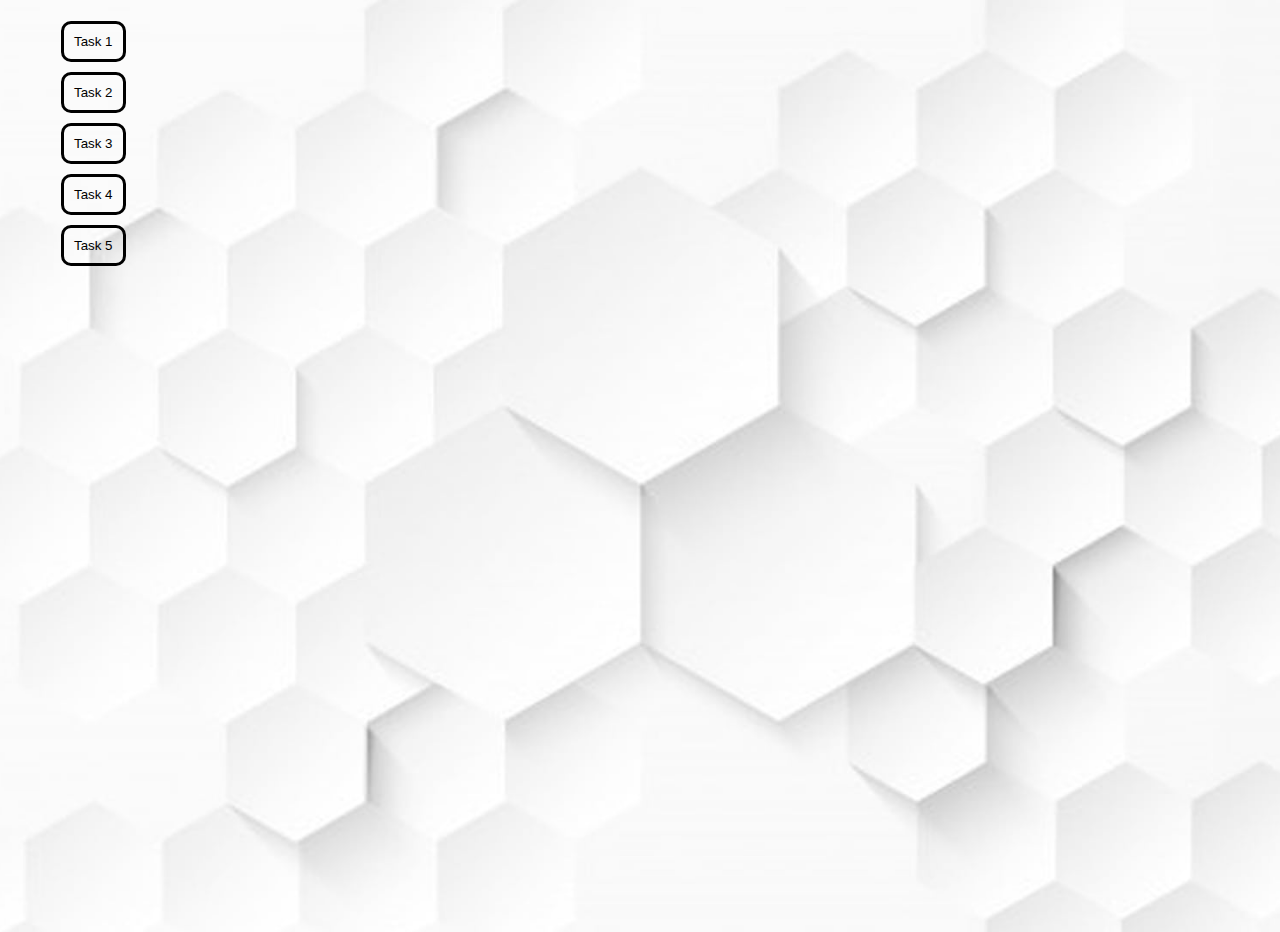
<file: index.html>
<!DOCTYPE html>
<html lang="en">
  <head>
    <meta charset="UTF-8" />
    <meta http-equiv="X-UA-Compatible" content="IE=edge" />
    <meta name="viewport" content="width=device-width, initial-scale=1.0" />
    <link rel="stylesheet" href="./css/styles.css" />
    <link rel="shortcut icon" href="./image/favicon.ico" />
    <title>Document</title>
  </head>
  <body>
    <ul>
      <li>
        <a href="./html/task-1.html"
          ><button class="btn-nav" type="button">Task 1</button></a
        >
      </li>
      <li>
        <a href="./html/task-2.html"
          ><button class="btn-nav" type="button">Task 2</button></a
        >
      </li>
      <li>
        <a href="./html/task-3.html"
          ><button class="btn-nav" type="button">Task 3</button></a
        >
      </li>
      <li>
        <a href="./html/task-4.html"
          ><button class="btn-nav" type="button">Task 4</button></a
        >
      </li>
      <li>
        <a href="./html/task-5.html"
          ><button class="btn-nav" type="button">Task 5</button></a
        >
      </li>
    </ul>
  </body>
</html>
</file>
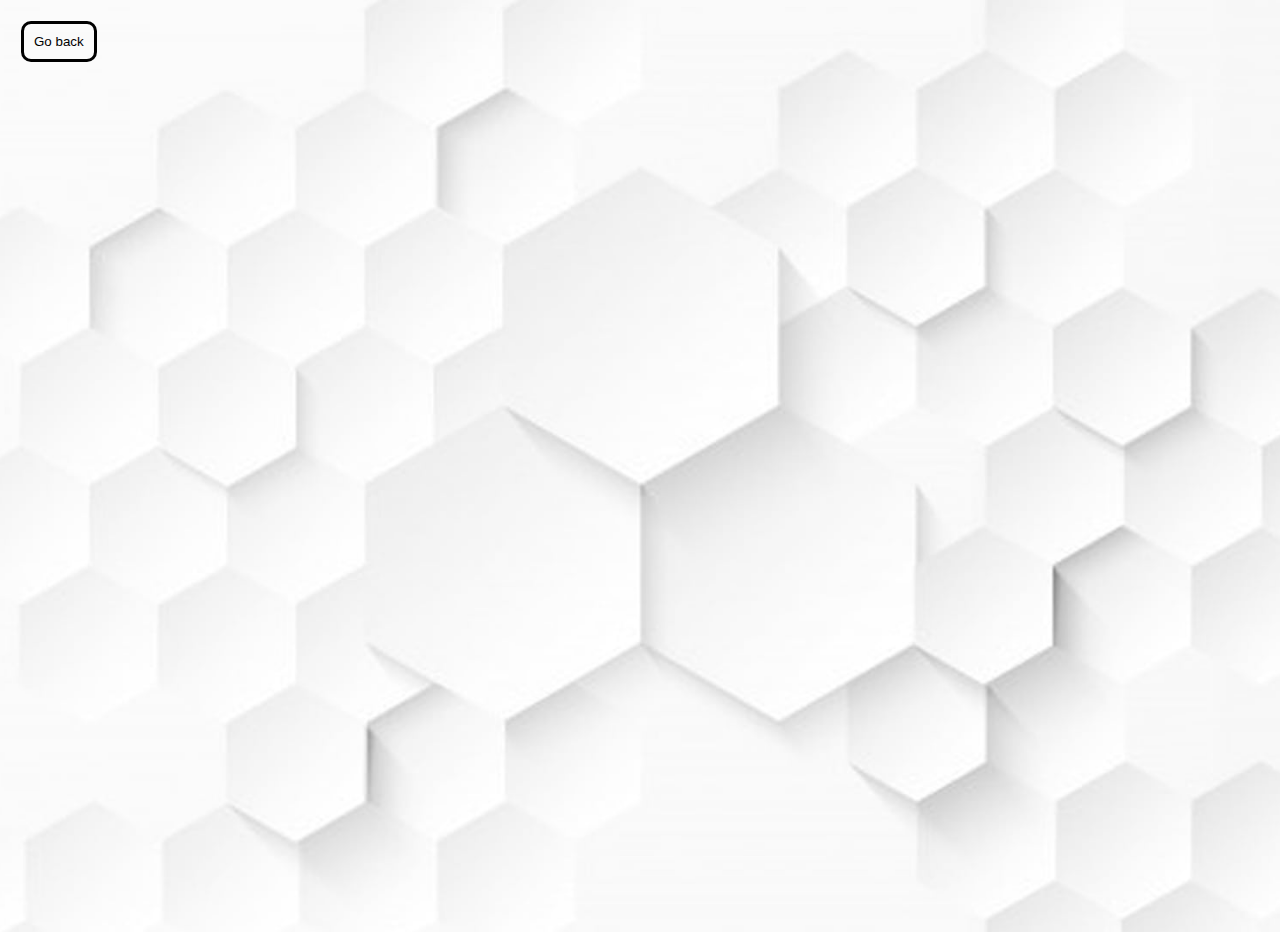
<file: html/task-1.html>
<!DOCTYPE html>
<html lang="en">
  <head>
    <meta charset="UTF-8" />
    <meta http-equiv="X-UA-Compatible" content="IE=edge" />
    <meta name="viewport" content="width=device-width, initial-scale=1.0" />
    <link rel="stylesheet" href="../css/styles.css" />
    <link rel="shortcut icon" href="../image/favicon.ico" />
    <title>Document</title>
  </head>
  <body>
    <a href="../index.html"
      ><button class="btn-gb" type="button">
        <span>Go back</span>
      </button></a
    >
    <script src="../js/script-1.js" type="module"></script>
  </body>
</html>
</file>
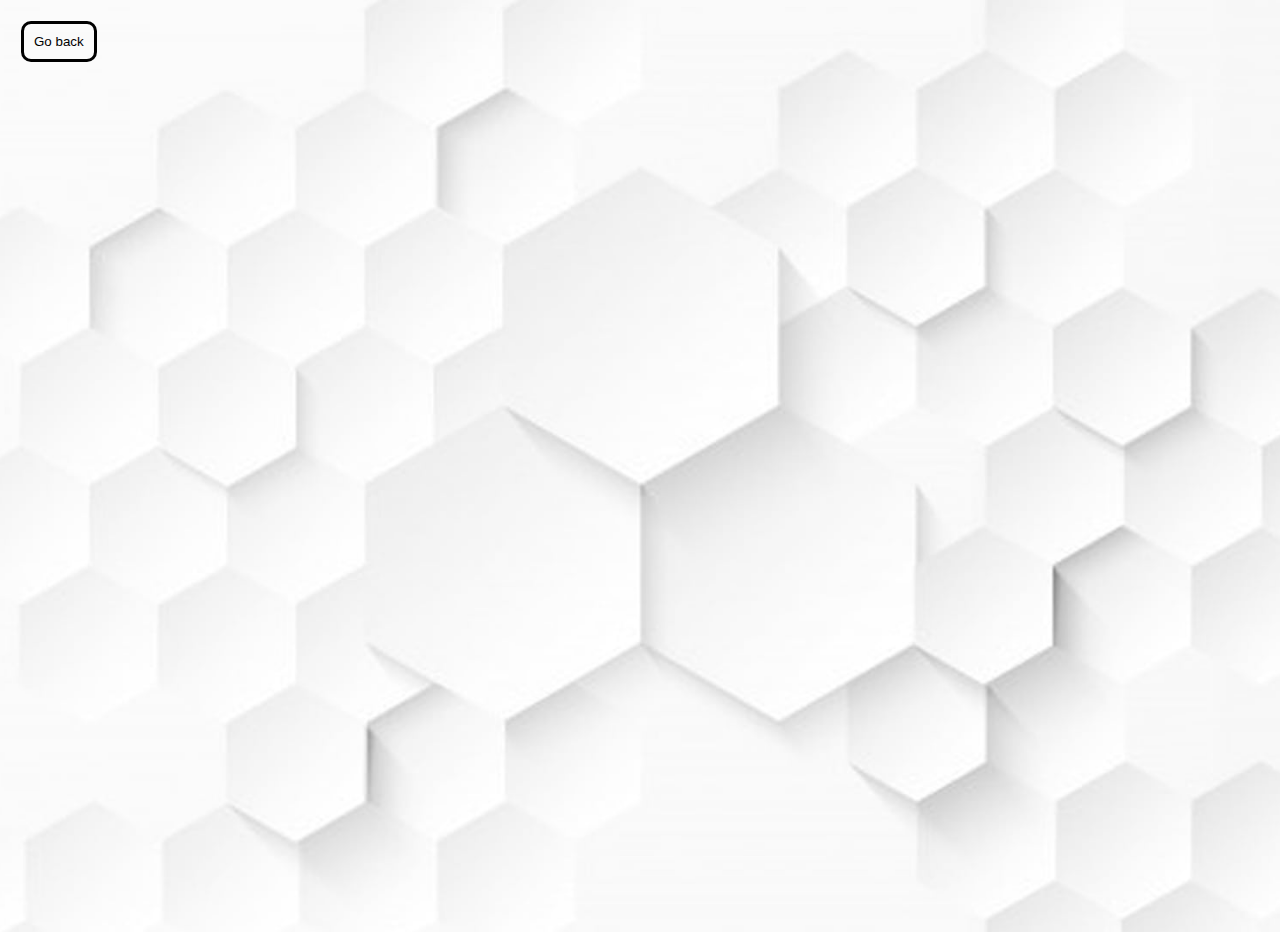
<file: html/task-2.html>
<!DOCTYPE html>
<html lang="en">
  <head>
    <meta charset="UTF-8" />
    <meta http-equiv="X-UA-Compatible" content="IE=edge" />
    <meta name="viewport" content="width=device-width, initial-scale=1.0" />
    <link rel="stylesheet" href="../css/styles.css" />
    <link rel="shortcut icon" href="../image/favicon.ico" />
    <title>Document</title>
  </head>
  <body>
    <a href="../index.html"
      ><button class="btn-gb" type="button">
        <span>Go back</span>
      </button></a
    >
    <script src="../js/script-2.js" type="module"></script>
  </body>
</html>
</file>
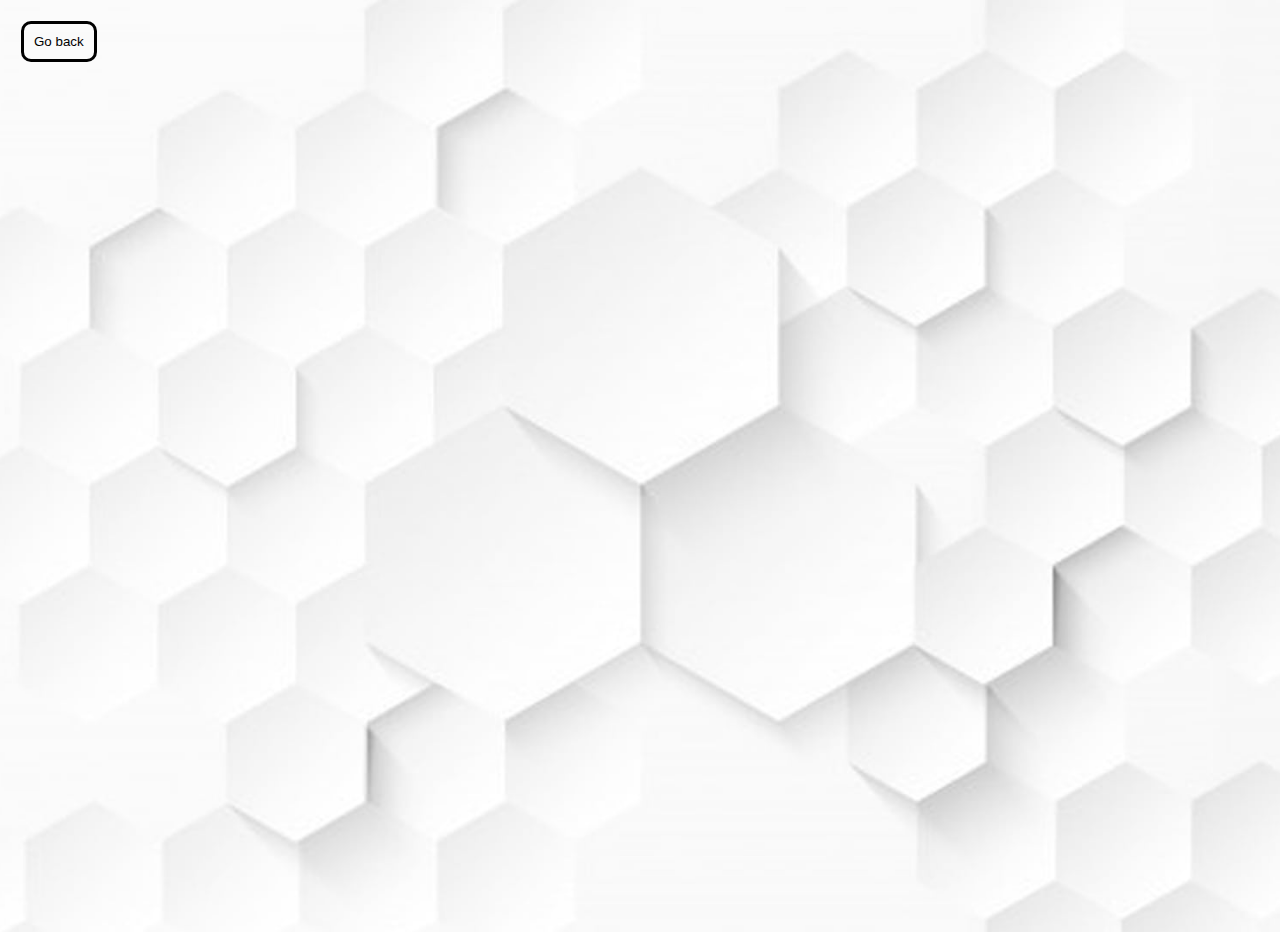
<file: html/task-3.html>
<!DOCTYPE html>
<html lang="en">
  <head>
    <meta charset="UTF-8" />
    <meta http-equiv="X-UA-Compatible" content="IE=edge" />
    <meta name="viewport" content="width=device-width, initial-scale=1.0" />
    <link rel="stylesheet" href="../css/styles.css" />
    <link rel="shortcut icon" href="../image/favicon.ico" />
    <title>Document</title>
  </head>
  <body>
    <a href="../index.html"
      ><button class="btn-gb" type="button">
        <span>Go back</span>
      </button></a
    >
    <script src="../js/script-3.js" type="module"></script>
  </body>
</html>
</file>
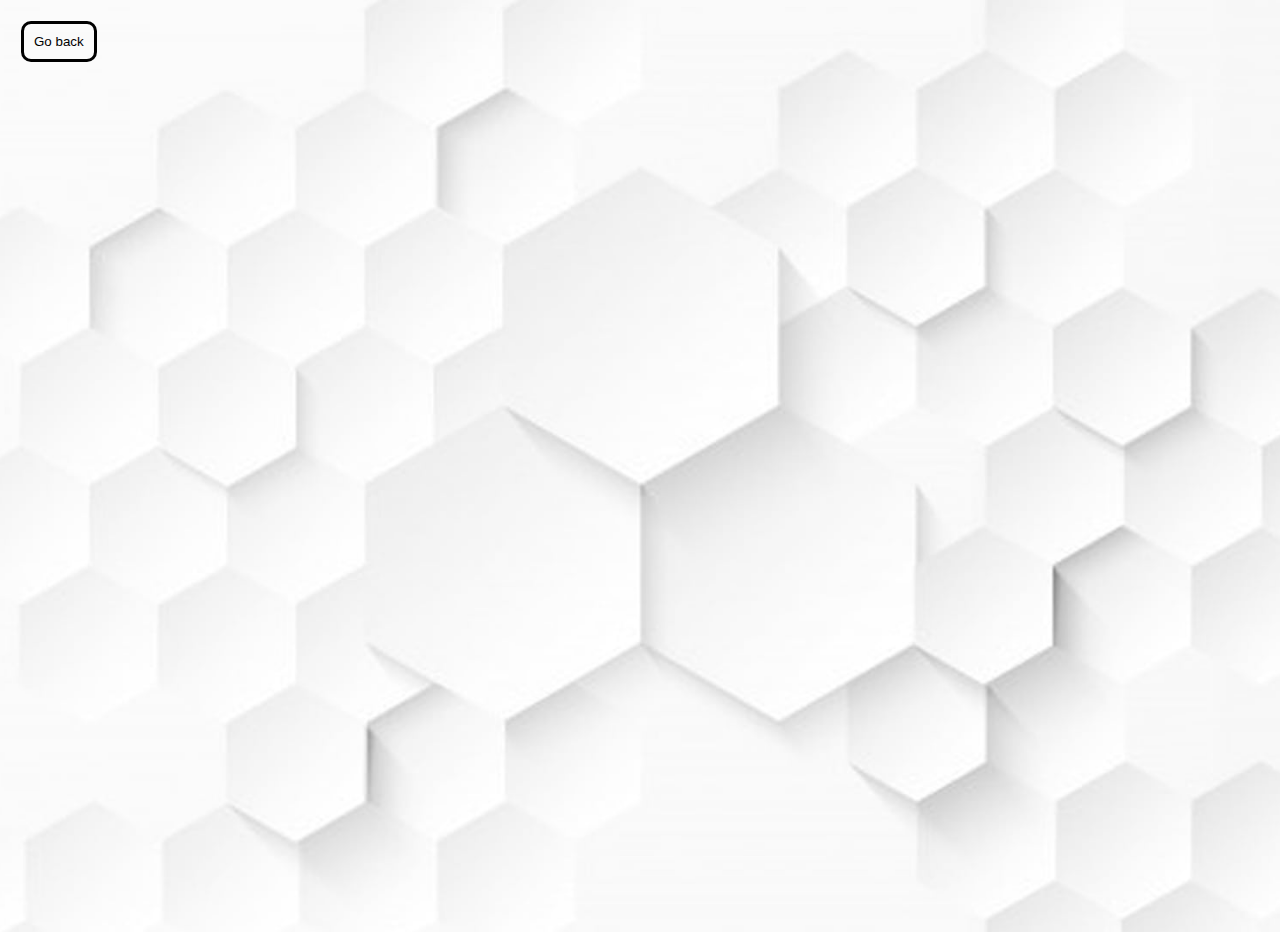
<file: html/task-4.html>
<!DOCTYPE html>
<html lang="en">
  <head>
    <meta charset="UTF-8" />
    <meta http-equiv="X-UA-Compatible" content="IE=edge" />
    <meta name="viewport" content="width=device-width, initial-scale=1.0" />
    <link rel="stylesheet" href="../css/styles.css" />
    <link rel="shortcut icon" href="../image/favicon.ico" />
    <title>Document</title>
  </head>
  <body>
    <a href="../index.html"
      ><button class="btn-gb" type="button">
        <span>Go back</span>
      </button></a
    >
    <script src="../js/script-4.js" type="module"></script>
  </body>
</html>
</file>
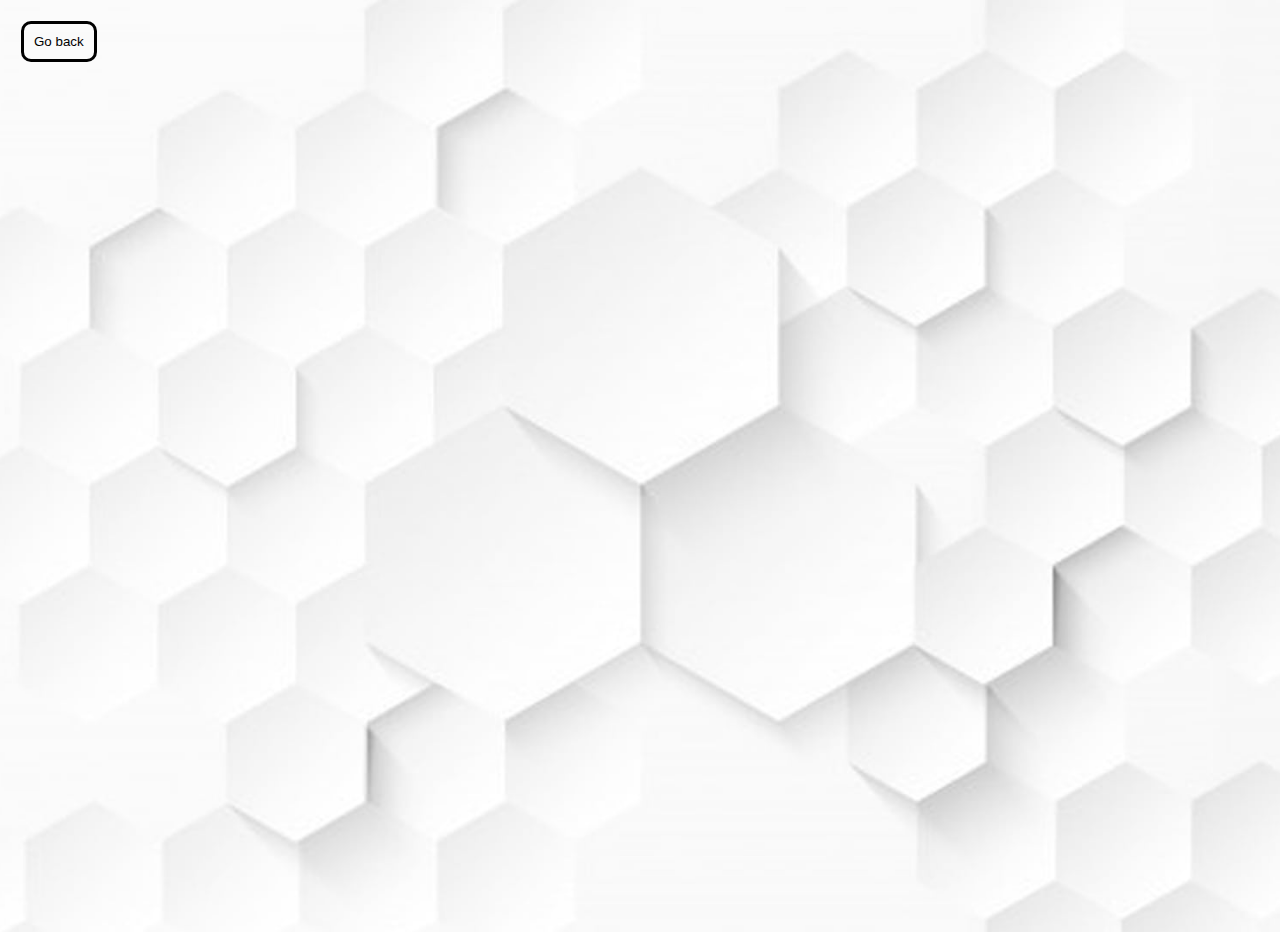
<file: html/task-5.html>
<!DOCTYPE html>
<html lang="en">
  <head>
    <meta charset="UTF-8" />
    <meta http-equiv="X-UA-Compatible" content="IE=edge" />
    <meta name="viewport" content="width=device-width, initial-scale=1.0" />
    <link rel="stylesheet" href="../css/styles.css" />
    <link rel="shortcut icon" href="../image/favicon.ico" />
    <title>Document</title>
  </head>
  <body>
    <a href="../index.html"
      ><button class="btn-gb" type="button">
        <span>Go back</span>
      </button></a
    >
    <script src="../js/script-5.js" type="module"></script>
  </body>
</html>
</file>
<file: css/styles.css>
* {
  box-sizing: border-box;
}

body {
  margin: 16px;
  font-family: -apple-system, BlinkMacSystemFont, 'Segoe UI', Roboto, Oxygen,
    Ubuntu, Cantarell, 'Open Sans', 'Helvetica Neue', sans-serif;
  -webkit-font-smoothing: antialiased;
  -moz-osx-font-smoothing: grayscale;
  background-color: #fafafa;
  color: #212121;
  line-height: 1.5;
  background: url(../image/js.jpg) center / cover no-repeat;
  min-height: 100vh;
}

ul {
  list-style: none;
}

button {
  padding: 10px;
  margin: 5px;
  border-radius: 10px;
  border: solid black;
  background-color: rgba(255, 255, 255, 0.1);
  color: black;
  display: inline-flex;
  flex-direction: column;
  text-decoration: none;
  cursor: pointer;
  text-decoration: none;
}

button:hover {
  border: solid white;
  background-color: black;
  color: white;
}

a {
  text-decoration: none;
}
</file>
